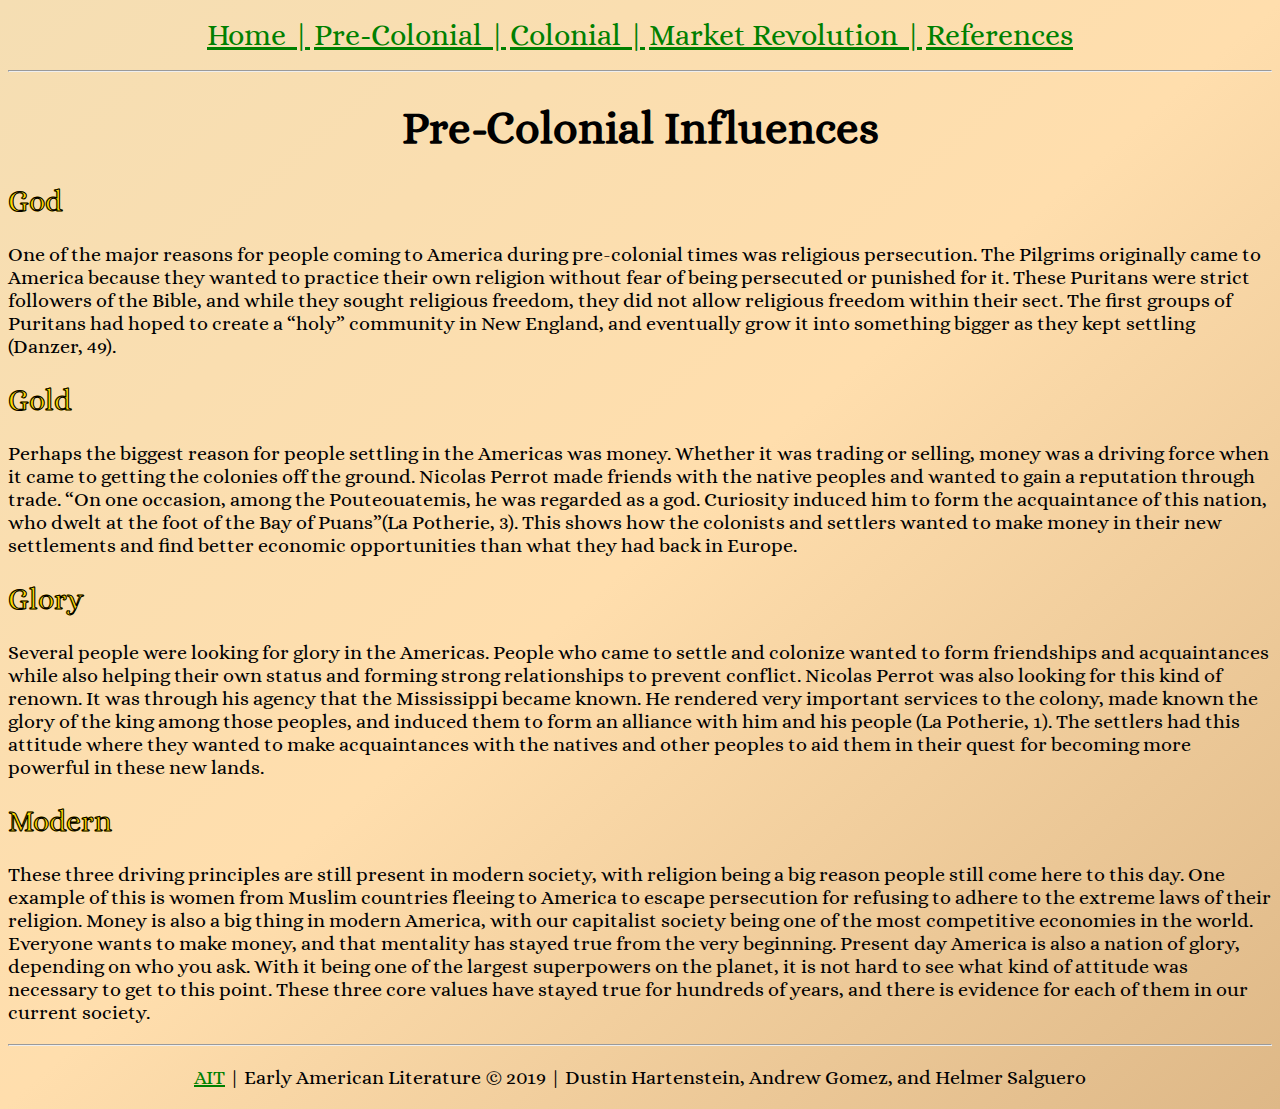
<file: precolonial.html>
<!DOCTYPE html>

<html>
  <head>
    <link rel="stylesheet" href="./final.css"/>
    <link href="https://fonts.googleapis.com/css?family=Alice" rel="stylesheet">
    <title>God, Gold, and Glory</title>
  </head>
    <body class="body">
      <nav>
        <ul>
          <li><a href="./index.html">Home | </a></li>
          <li class="on"><a href="./precolonial.html">Pre-Colonial | </a></li>
          <li><a href="./colonial.html">Colonial | </a></li>
          <li><a href="./market.html">Market Revolution | </a></li>
          <li><a href="./references.html">References</a></li>
        </ul>
      </nav>
      <hr/>
        <h1>Pre-Colonial Influences</h1>
        <h2>God</h2>
        <p>One of the major reasons for people coming to America during pre-colonial times was religious persecution. The Pilgrims originally came to America because they wanted to practice their own religion without fear of being persecuted or punished for it. These Puritans were strict followers of the Bible, and while they sought religious freedom, they did not allow religious freedom within their sect. The first groups of Puritans had hoped to create a “holy” community in New England, and eventually grow it into something bigger as they kept settling (Danzer, 49).</p>
        <h2>Gold</h2>
        <p>Perhaps the biggest reason for people settling in the Americas was money. Whether it was trading or selling, money was a driving force when it came to getting the colonies off the ground. Nicolas Perrot made friends with the native peoples and wanted to gain a reputation through trade. “On one occasion, among the Pouteouatemis, he was regarded as a god. Curiosity induced him to form the acquaintance of this nation, who dwelt at the foot of the Bay of Puans”(La Potherie, 3). This shows how the colonists and settlers wanted to make money in their new settlements and find better economic opportunities than what they had back in Europe.</p>
        <h2>Glory</h2>
        <p>Several people were looking for glory in the Americas. People who came to settle and colonize wanted to form friendships and acquaintances while also helping their own status and forming strong relationships to prevent conflict. Nicolas Perrot was also looking for this kind of renown. It was through his agency that the Mississippi became known. He rendered very important services to the colony, made known the glory of the king among those peoples, and induced them to form an alliance with him and his people (La Potherie, 1). The settlers had this attitude where they wanted to make acquaintances with the natives and other peoples to aid them in their quest for becoming more powerful in these new lands.</p>
        <h2>Modern</h2>
        <p>These three driving principles are still present in modern society, with religion being a big reason people still come here to this day. One example of this is women from Muslim countries fleeing to America to escape persecution for refusing to adhere to the extreme laws of their religion. Money is also a big thing in modern America, with our capitalist society being one of the most competitive economies in the world. Everyone wants to make money, and that mentality has stayed true from the very beginning. Present day America is also a nation of glory, depending on who you ask. With it being one of the largest superpowers on the planet, it is not hard to see what kind of attitude was necessary to get to this point. These three core values have stayed true for hundreds of years, and there is evidence for each of them in our current society.</p>
    </body>
    <hr/>
  <footer>
    <p class="footer"><a href="https://www.ucvts.tec.nj.us/domain/16#calendar4326/20181005/month" target="_blank">AIT</a> | Early American Literature © 2019 | Dustin Hartenstein, Andrew Gomez, and Helmer Salguero</p>
  </footer>
</html>
</file>
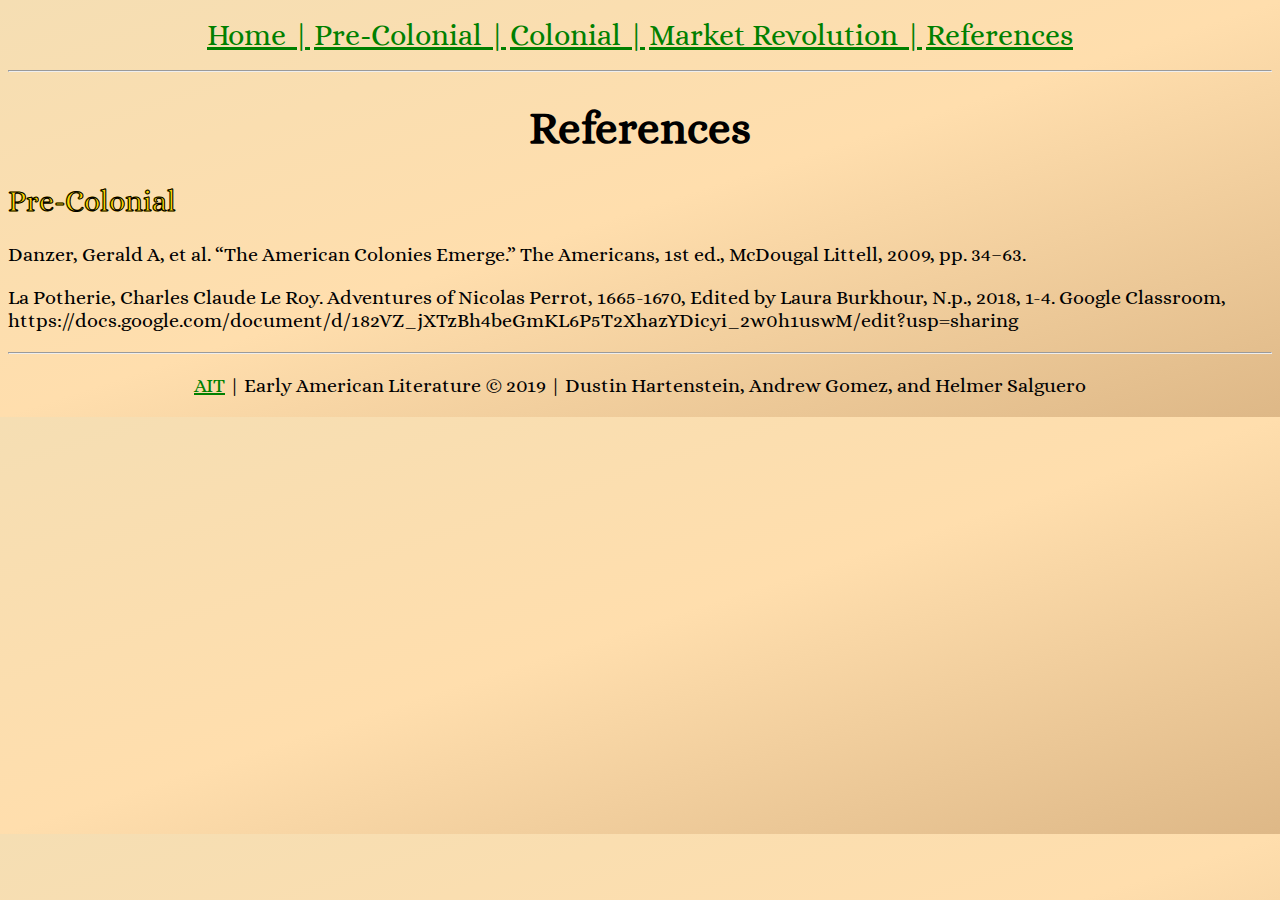
<file: references.html>
<!DOCTYPE html>

<html>
  <head>
    <link rel="stylesheet" href="./final.css"/>
    <link href="https://fonts.googleapis.com/css?family=Alice" rel="stylesheet">
    <title>God, Gold, and Glory</title>
  </head>
    <body class="body">
      <nav>
        <ul>
          <li><a href="./index.html">Home | </a></li>
          <li><a href="./precolonial.html">Pre-Colonial | </a></li>
          <li><a href="./colonial.html">Colonial | </a></li>
          <li><a href="./market.html">Market Revolution | </a></li>
          <li class="on"><a href="./references.html">References</a></li>
        </ul>
      </nav>
      <hr/>
        <h1>References</h1>
        <h2>Pre-Colonial</h2>
        <p>Danzer, Gerald A, et al. “The American Colonies Emerge.” The Americans, 1st ed., McDougal
          Littell, 2009, pp. 34–63.</p>
        <p>La Potherie, Charles Claude Le Roy. Adventures of Nicolas Perrot, 1665-1670, Edited by Laura
          Burkhour, N.p., 2018, 1-4. Google Classroom, https://docs.google.com/document/d/182VZ_jXTzBh4beGmKL6P5T2XhazYDicyi_2w0h1uswM/edit?usp=sharing</p>
    </body>
    <hr/>
  <footer>
    <p class="footer"><a href="https://www.ucvts.tec.nj.us/domain/16#calendar4326/20181005/month" target="_blank">AIT</a> | Early American Literature © 2019 | Dustin Hartenstein, Andrew Gomez, and Helmer Salguero</p>
  </footer>
</html>
</file>
<file: final.css>
* {
  font-family: 'Alice', serif;
}

h1 {
  font-size: 45px;
  text-align: center;
}

nav {
 text-align: center;
 width: 100%;
}
nav ul {
 padding: 0;
 margin: 0;
}
nav ul li {
 display: inline-block;
 list-style-type: none;
 margin: 0;
 padding: 10px 0;
}

.body {
  background-image: linear-gradient(to bottom right, Wheat, NavajoWhite, BurlyWood);
}

.footer {
  text-align: center;
}

.info {
  font-size: 40px;
  text-align: center;
}

.infotext {
  font-size:30px;
}

table {
  display: inline-table;
  margin: 60px;
  padding: 10px;
}

.infopic {
  border-style: ridge;
  border-width: 10px;
  border-color: goldenrod;
}

h2 {
  font-size: 30px;
  color: gold;
  -webkit-text-stroke: .05px black;
}

p {
  font-size: 20px;
}

li {
  font-size: 30px;
}

li:hover {
  animation: shake 0.82s cubic-bezier(.36,.07,.19,.97) both;
  transform: translate3d(0, 0, 0);
  backface-visibility: hidden;
  perspective: 1000px;
}

@keyframes shake {
  10%, 90% {
    transform: translate3d(-1px, 0, 0);
  }

  20%, 80% {
    transform: translate3d(2px, 0, 0);
  }

  30%, 50%, 70% {
    transform: translate3d(-4px, 0, 0);
  }

  40%, 60% {
    transform: translate3d(4px, 0, 0);
  }
}

a:link {
  color: green;
}

a:visited {
  color: green;
}

h3 {
  text-align: center;
}
</file>
